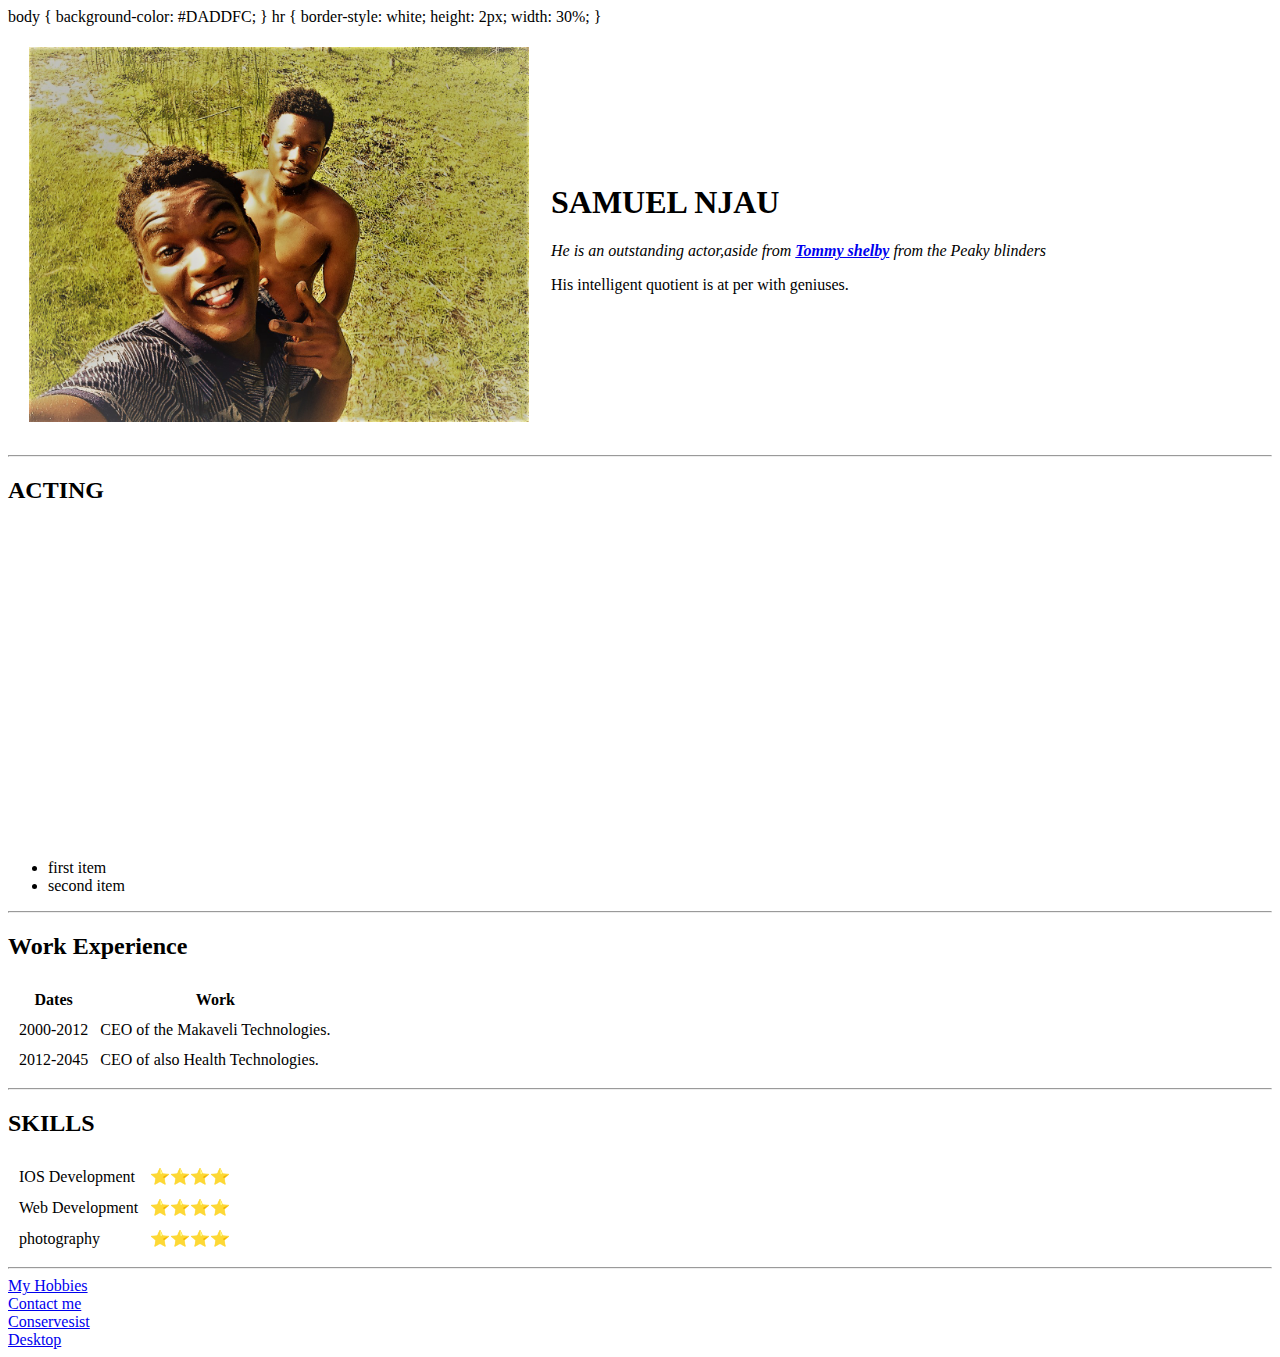
<file: index.html>
<!DOCTYPE html>
<html lang="en" dir="ltr">
<head>
  <meta charset="utf-8">
  <title>Samuel's personal site</title>
  
  body {
  background-color: #DADDFC;
       }
  hr { border-style: white;
       height: 2px;
       width: 30%;
     }
</head>

<body>
  <table cellspacing="20">
    <tr>
      <td><img width="500" src="images/IMG_0438.JPG"alt="My profile picture"></td>
      <td><h1>SAMUEL NJAU</h1><p><em>He is an outstanding actor,aside from <strong><a href="https://en.wikipedia.org/wiki/Tommy_Shelby">Tommy shelby</a></strong> from the Peaky blinders</em></p>
        <p>His intelligent quotient is at per with geniuses.</p</td>
    </tr>
  </table>
  <hr>
  <h2>ACTING</h2>
  <iframe width="560" height="315" src="https://www.youtube.com/embed/pQN-pnXPaVg" title="YouTube video player" frameborder="0" allow="accelerometer; autoplay; clipboard-write; encrypted-media; gyroscope; picture-in-picture" allowfullscreen></iframe>
  <ul>
    <li>first item</li>
    <li>second item</li>
  </ul>
  <hr>
  <h2>Work Experience</h2>
  <table cellspacing="10">
    <thead>
      <tr>
        <th>Dates</th>
        <th>Work</th>
      </tr>
    </thead>
    <tbody>
      <tr>
        <td>2000-2012</td>
        <td>CEO of the Makaveli Technologies.</td>
      </tr>
      <tr>
        <td>2012-2045</td>
        <td>CEO of also Health Technologies.</td>
      </tr>
    </tbody>
  </table>
  <hr>
  <h2>SKILLS</h2>
  <table cellspacing="10">
   <tr>
    <td>IOS Development</td>
    <td>⭐⭐⭐⭐</td>
   </tr>
  <tr>
    <td>Web Development</td>
    <td>⭐⭐⭐⭐</td>
  </tr>
  <tr>
    <td>photography</td>
    <td>⭐⭐⭐⭐</td>
  </tr>
</table>
  <hr>
  <div><a href="hobbies.html">My Hobbies</a></div>
  <div><a href="contactme.html">Contact me</a><div></div>
  <div><a href="wildlife.html">Conservesist</a></div>
  <div><a href="desktop.html">Desktop</a></div>
  </div>

  </div>
</body>

</html>
</file>
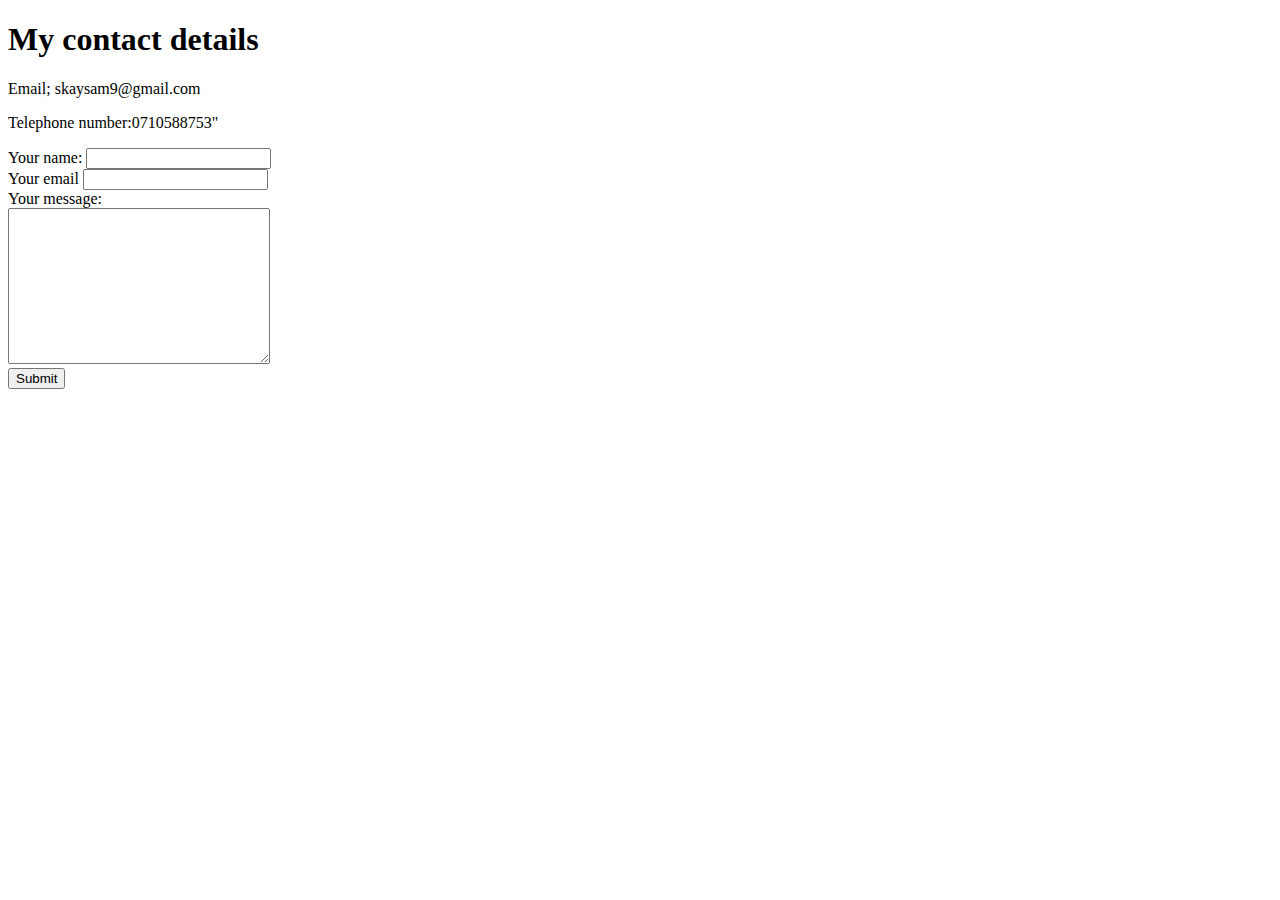
<file: contactme.html>
<!DOCTYPE html>
<html lang="en" dir="ltr">
  <head>
    <meta charset="utf-8">
    <title>Contact me</title>
  </head>
  <body>
    <h1>My contact details</h1>
      <p>Email; skaysam9@gmail.com</p>
      <p>Telephone number:0710588753"</p>

    <form action="mailto:skaysam9@gmail.com" method="post" enctype="text/plain">
      <label>Your name:</label>
      <input type="text" name="yourName" value=""><br>
      <label>Your email</label>
      <input type="email" name="yourEmail" value=""><br>
      <label>Your message:</label><br>
      <textarea name="yourMessage" rows="10" cols="30"></textarea><br>
      <input type="submit" name="">
    </form>



  </body>
</html>
</file>
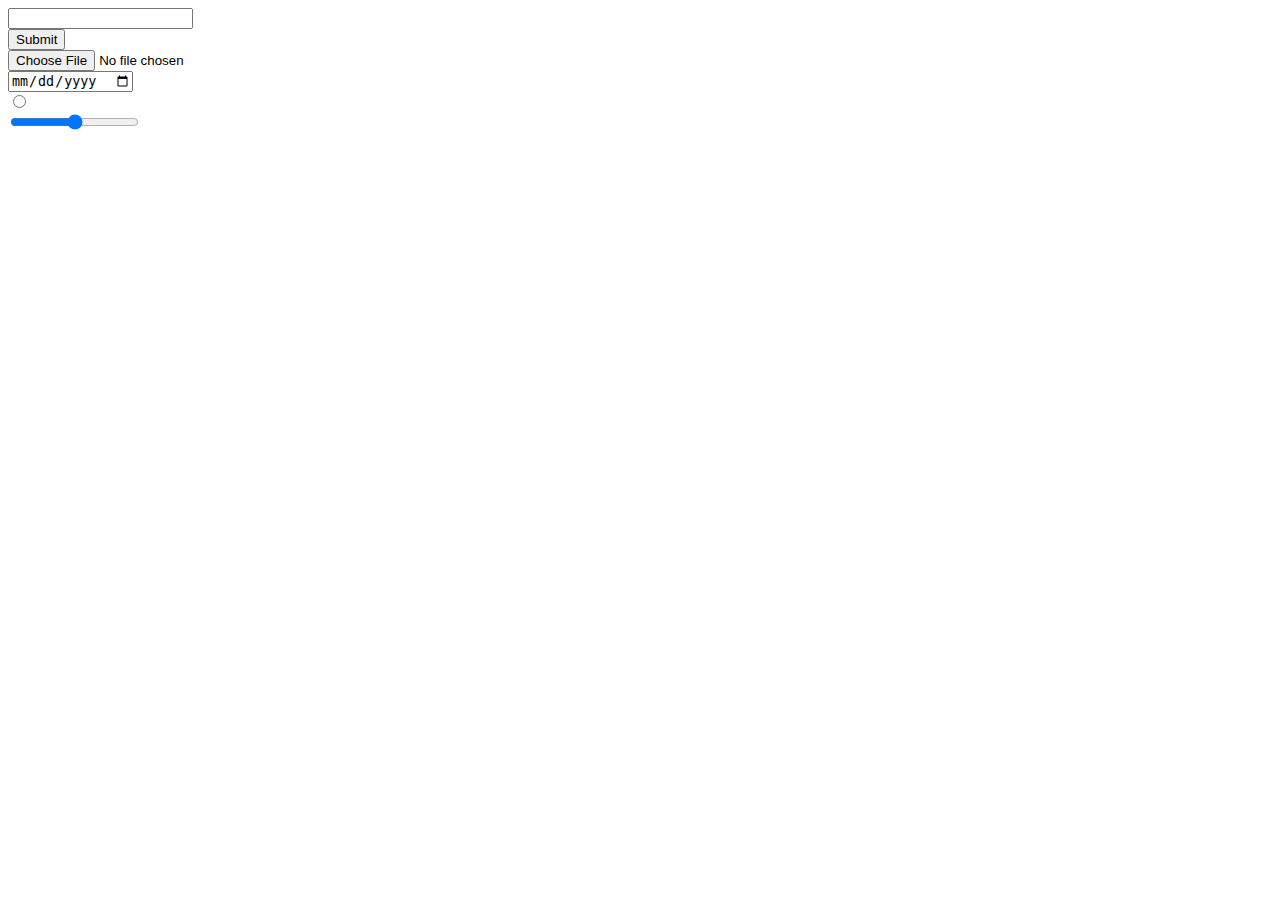
<file: desktop.html>
<!DOCTYPE html>
<html lang="en" dir="ltr">
  <head>
    <meta charset="utf-8">
    <title>Desktop</title>
  </head>
  <body>

      <form class="" action="index.html" method="post">
        <input type="text"><br>
        <input type="submit" ><br>
        <input type="file"  value="choose file"><br>
        <input type="date" ><br>
        <input type="radio" ><br>
        <input type="range" ><br>
      </form>

  </body>
</html>
</file>
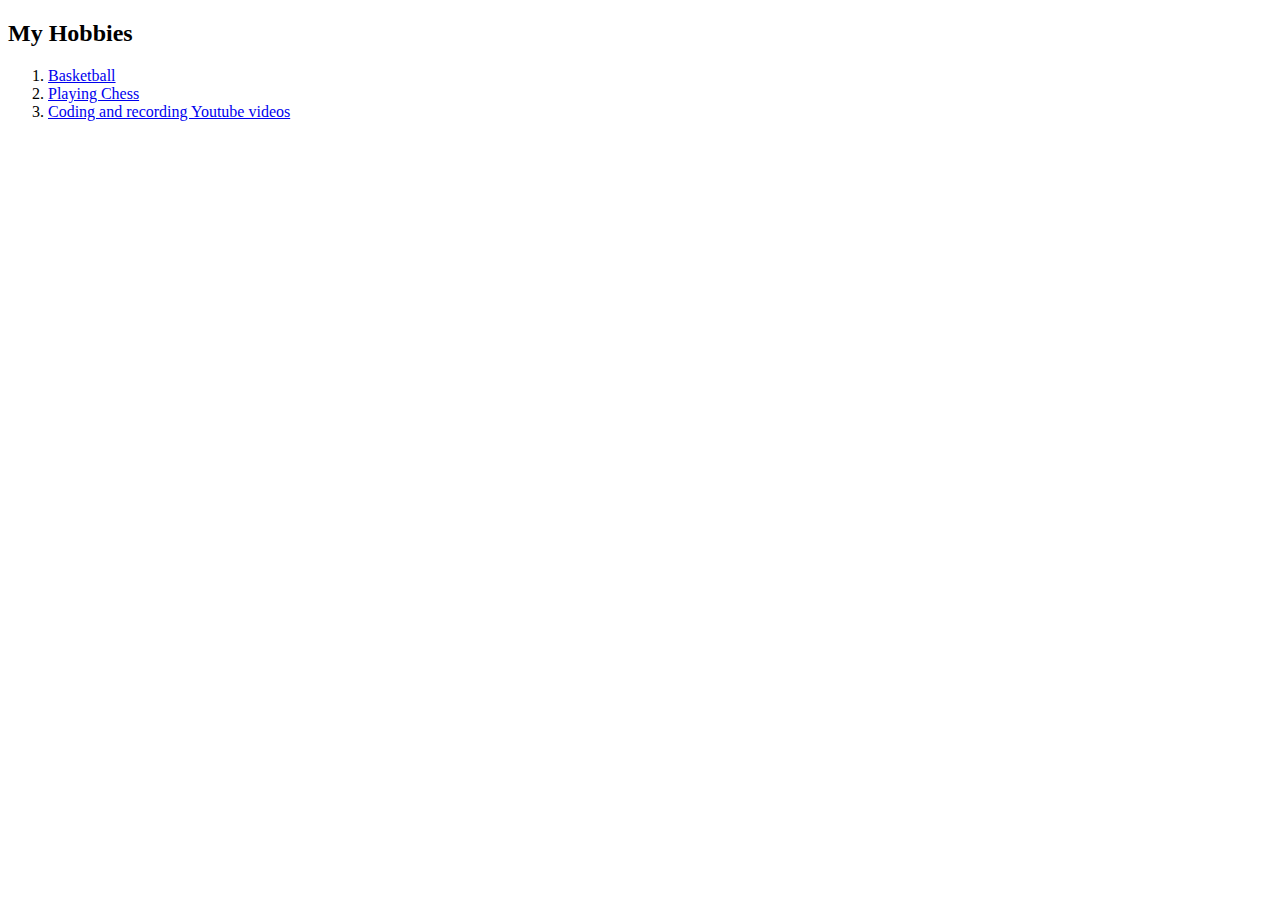
<file: hobbies.html>
<!DOCTYPE html>
<html lang="en" dir="ltr">
  <head>
    <meta charset="utf-8">
    <title>My hobbies</title>
  </head>
  <body>
    <h2>My Hobbies</h2>
    <ol>
      <li><a href="https://en.wikipedia.org/wiki/Basketball">Basketball</a></li>
      <li><a href="https://www.chess.com/">Playing Chess</a></li>
      <li><a href="https://www.youtube.com/?hl=SW">Coding and recording Youtube videos</a></li>
    </ol>
  </body>
</html>
</file>
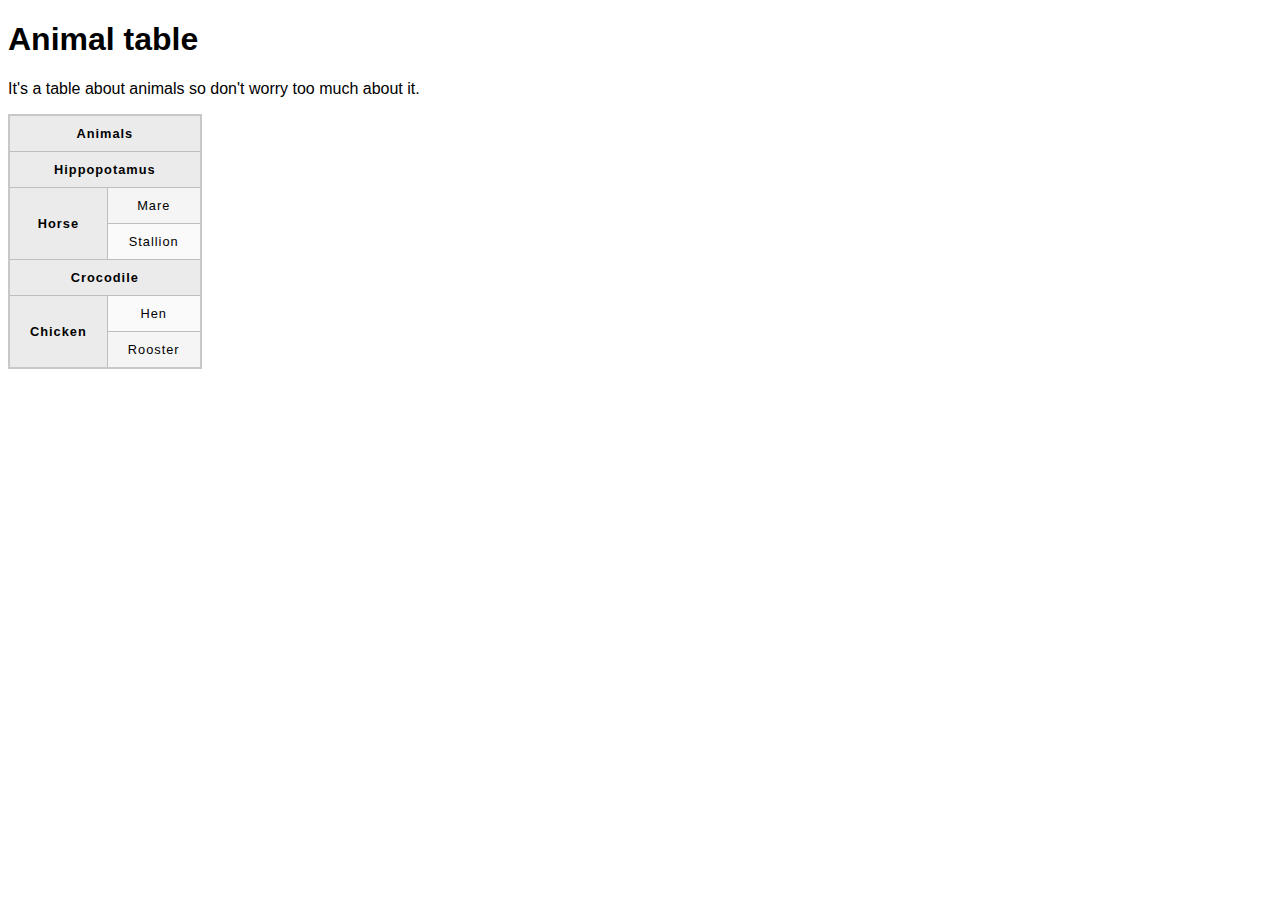
<file: wildlife.html>
<!DOCTYPE html>
<html lang="en" dir="ltr">
  <head>
    <meta charset="utf-8">
    <title>wildlife</title>
    <link href="minimal-table.css" rel="stylesheet" href="/css/master.css">
  </head>
  <body>
    <h1>Animal table</h1>
    <p>It's a table about animals so don't worry too much about it.</p>
    <table>
      <tr>
        <th colspan="2">Animals</th>
      </tr>
      <tr>
        <th colspan="2">Hippopotamus</th>
      </tr>
      <tr>
        <th rowspan="2">Horse</th>
        <td>Mare</td>
      </tr>
      <tr>
      <td>Stallion</td>
      </tr>
      <tr>
        <th colspan="2">Crocodile</th>
      </tr>
      <tr>
        <th rowspan="2">Chicken</th>
        <td>Hen</td>
      </tr>
      <tr>
        <td>Rooster</td>
      </tr>
    </table>

  </body>
</html>
</file>
